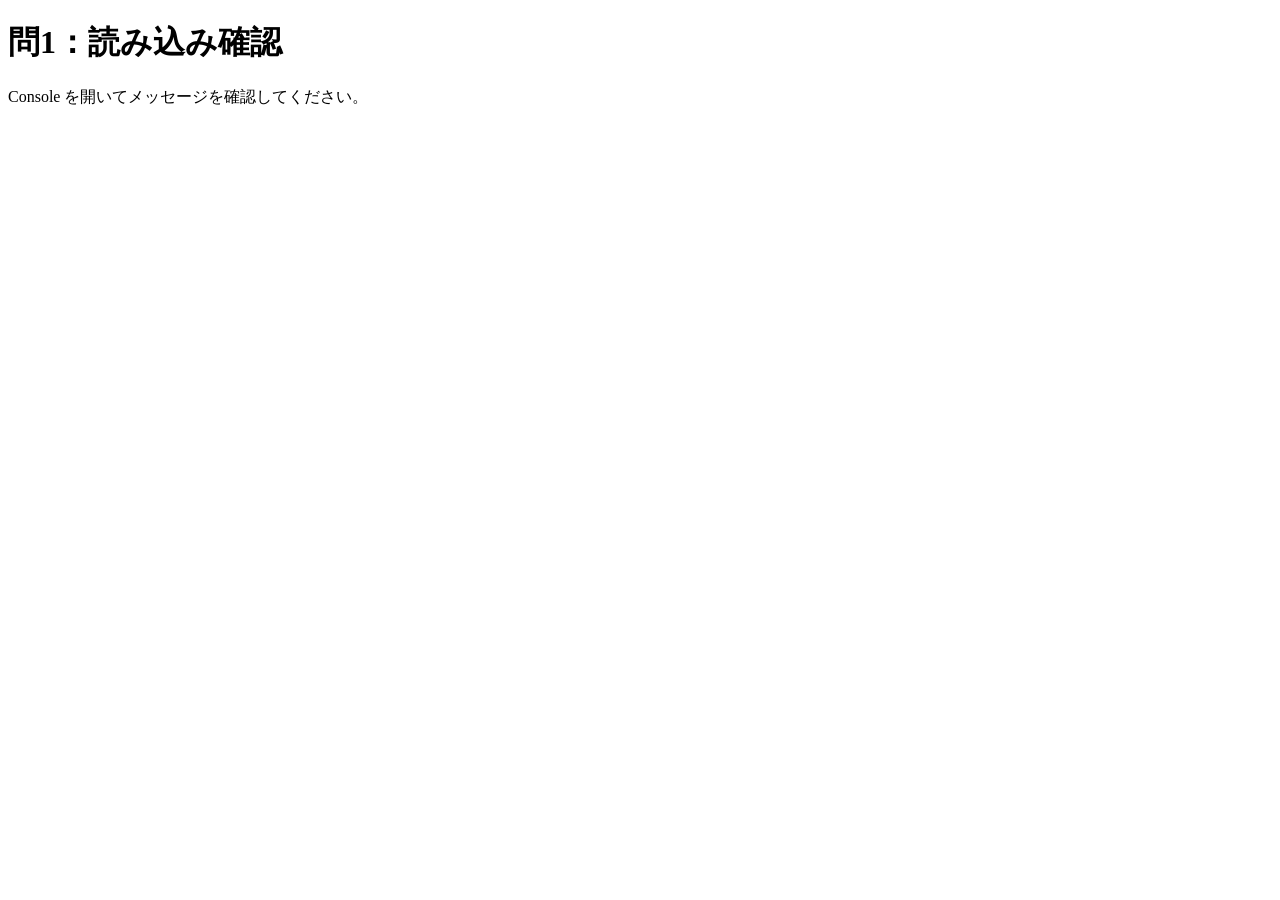
<file: 3-1/index.html>
<!DOCTYPE html>
<html lang="ja">
  <head>
    <meta charset="utf-8" />
    <meta name="viewport" content="width=device-width,initial-scale=1" />
    <title>問1</title>

    <!-- TODO: 「非同期で表示を妨げない読み込み」を実現する属性/配置にすること（例：defer） -->

    <script src="app.js" defer></script>
  </head>
  <body>
    <main>
      <h1>問1：読み込み確認</h1>
      <p>Console を開いてメッセージを確認してください。</p>
    </main>
  </body>
</html>
</file>
